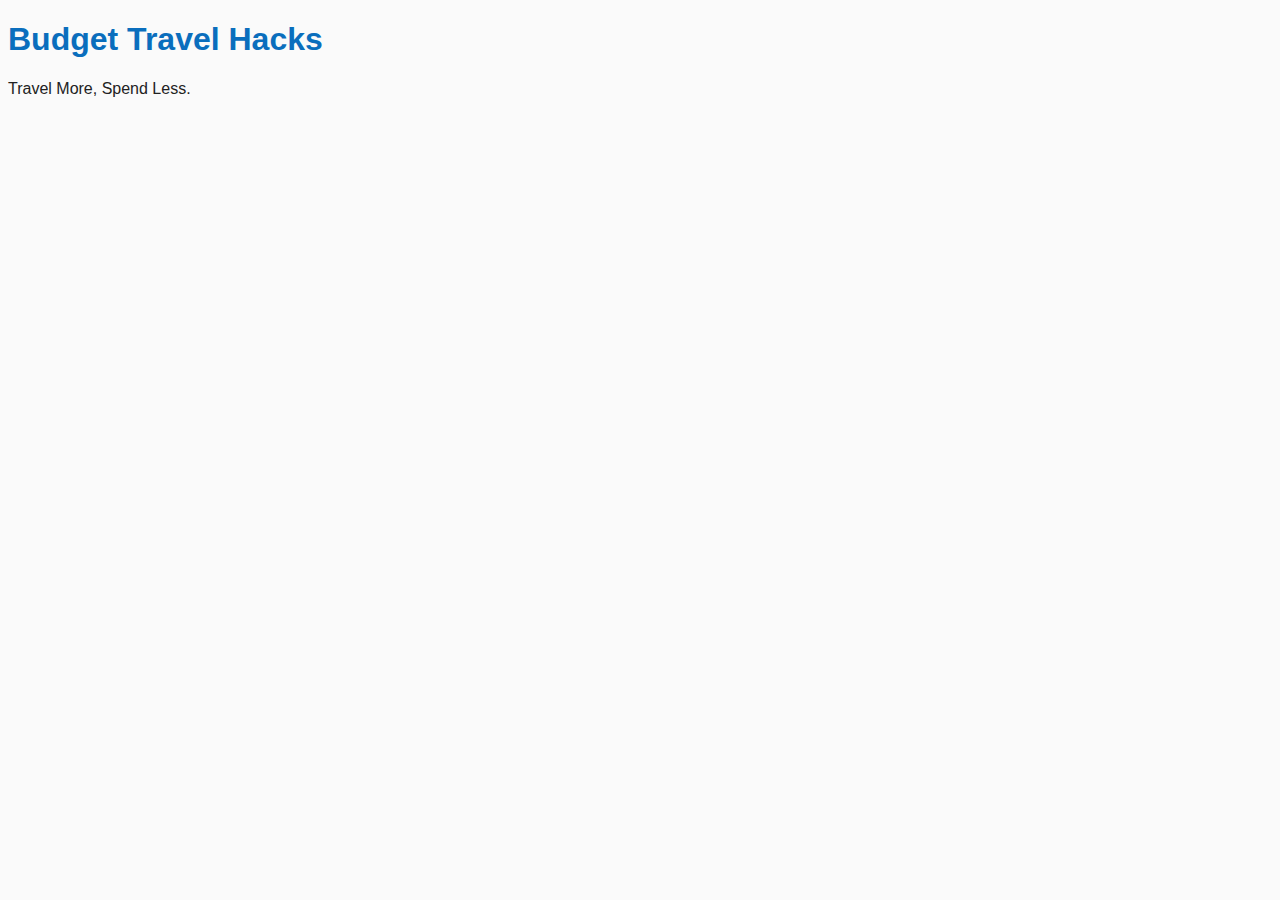
<file: index.html>
<!DOCTYPE html>
<html lang="en">
<head>
  <meta charset="UTF-8">
  <meta name="google-site-verification" content="_-IyYCsdDVYtI8VPumyX6kbks-LNe_zoKPjSWgTZYIY" />
  <meta name="viewport" content="width=device-width,initial-scale=1">
  <title>Budget Travel Hacks</title>
  <link rel="stylesheet" href="assets/css/style.css">
    <script async src="https://pagead2.googlesyndication.com/pagead/js/adsbygoogle.js?client=ca-pub-5079322252222551" crossorigin="anonymous"></script>
</head>
<body>
  <h1>Budget Travel Hacks</h1>
  <p>Travel More, Spend Less.</p>
</body>
</html>
</file>
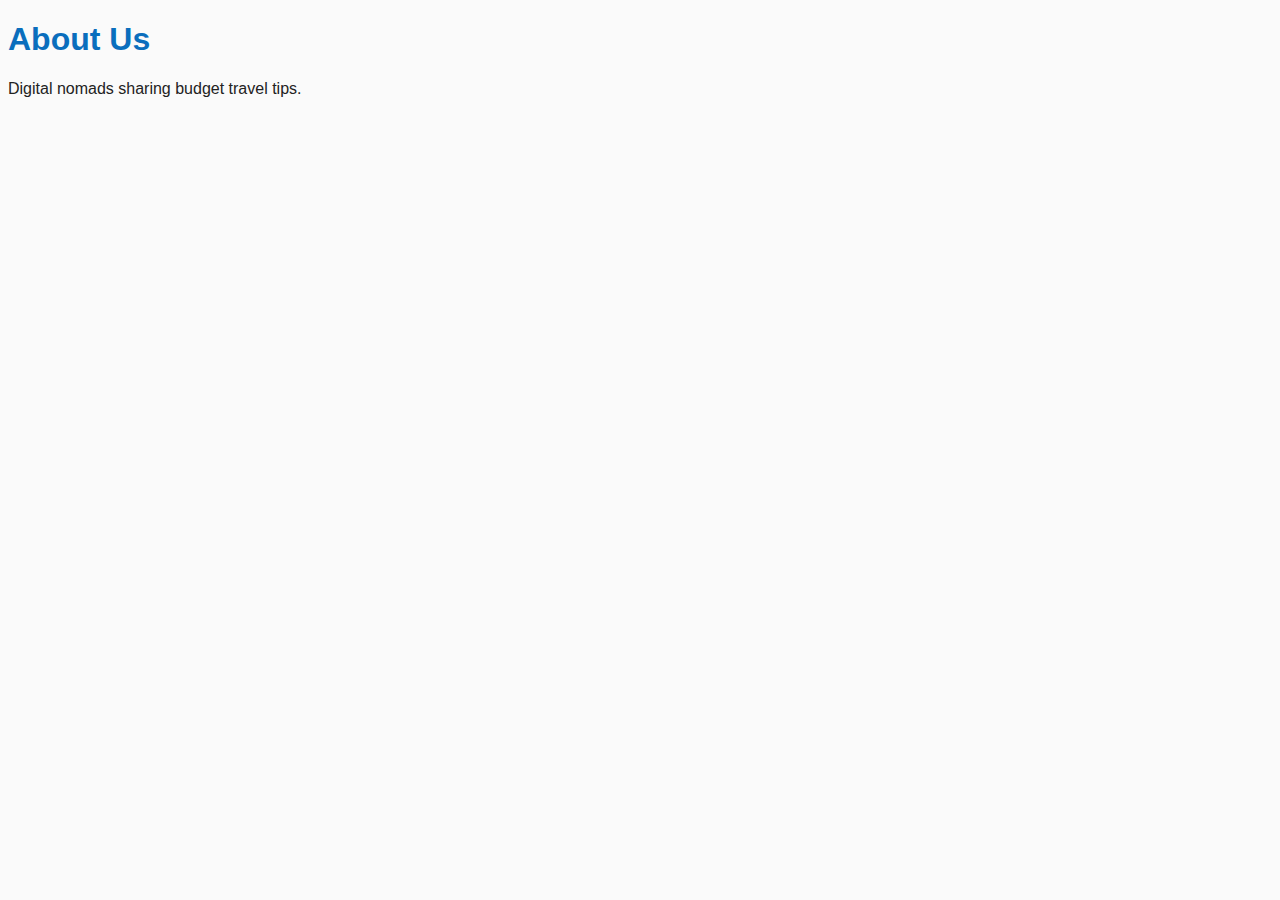
<file: about.html>
<!DOCTYPE html>
<html lang="en">
<head>
  <meta charset="UTF-8">
  <meta name="viewport" content="width=device-width,initial-scale=1">
  <title>About – Budget Travel Hacks</title>
  <link rel="stylesheet" href="assets/css/style.css">
</head>
<body>
  <h1>About Us</h1>
  <p>Digital nomads sharing budget travel tips.</p>
</body>
</html>
</file>
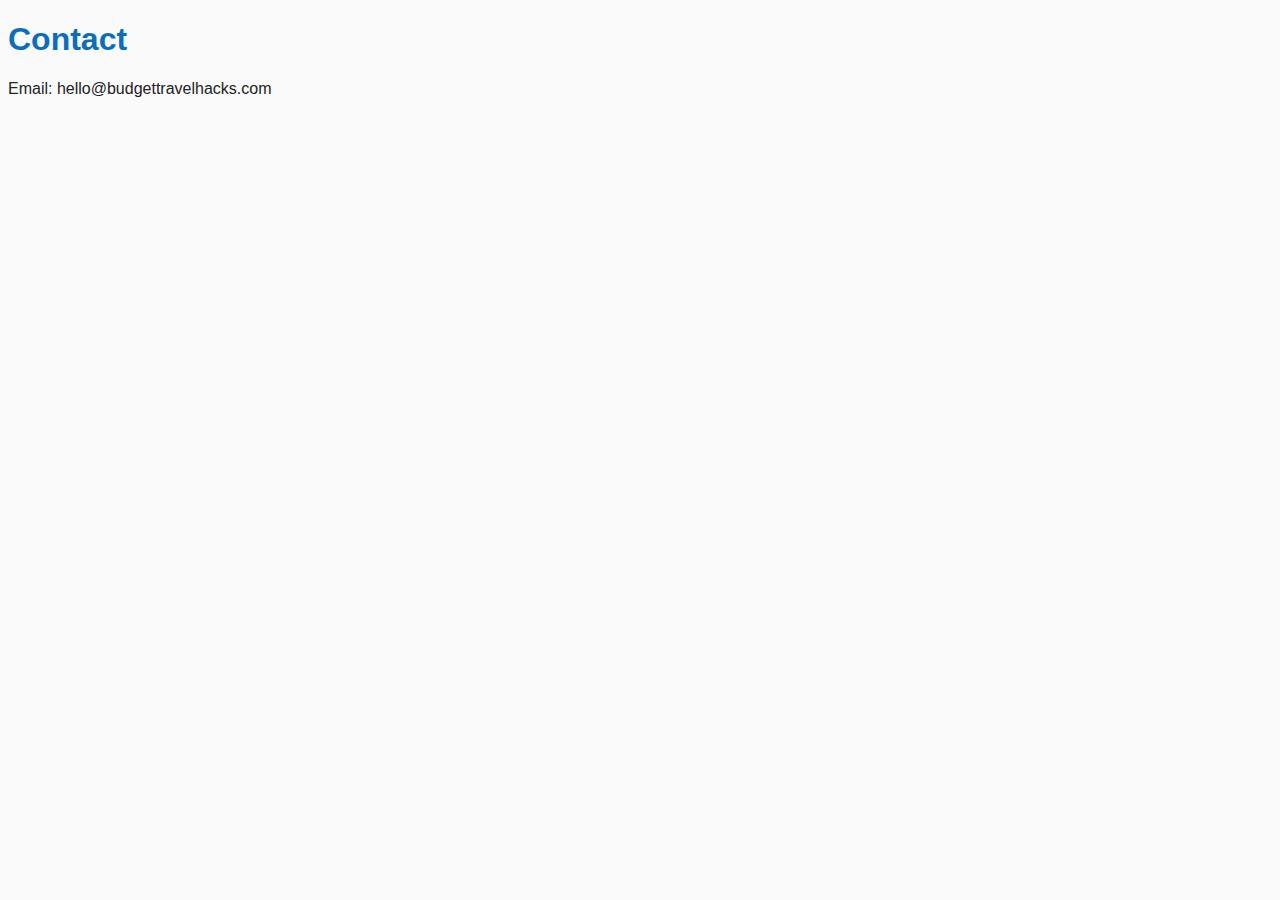
<file: contact.html>
<!DOCTYPE html>
<html lang="en">
<head>
  <meta charset="UTF-8">
  <meta name="viewport" content="width=device-width,initial-scale=1">
  <title>Contact – Budget Travel Hacks</title>
  <link rel="stylesheet" href="assets/css/style.css">
</head>
<body>
  <h1>Contact</h1>
  <p>Email: hello@budgettravelhacks.com</p>
</body>
</html>
</file>
<file: assets/css/style.css>
body{font-family:Arial, sans-serif;background:#fafafa;color:#222;}h1{color:#0a6ebd;}
</file>
